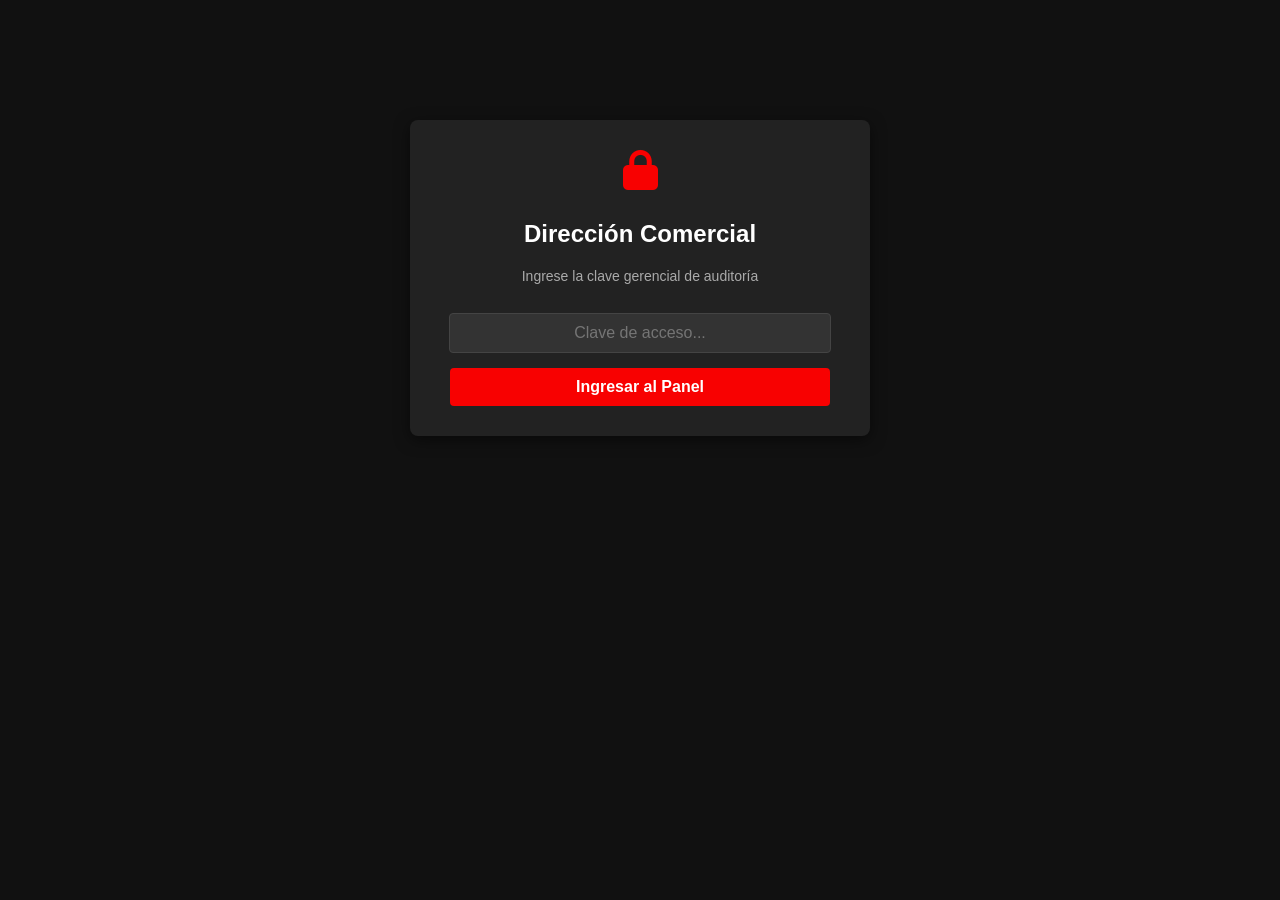
<file: gerente.html>
<!DOCTYPE html>
<html lang="es">
<head>
    <meta charset="UTF-8">
    <meta name="viewport" content="width=device-width, initial-scale=1.0">
    <title>Panel Gerencial - Control de Leads | CARROCERÍAS Y REMOLQUES TRAIL-MAQ</title>
    <link rel="stylesheet" href="https://cdnjs.cloudflare.com/ajax/libs/font-awesome/6.0.0/css/all.min.css">
    <style>
        body { font-family: 'Arial', sans-serif; background-color: #111; color: #fff; margin: 0; padding: 20px; }
        .container { max-width: 1200px; margin: 0 auto; }
        h1, h2 { color: #fff; text-align: center; }
        
        /* Pantalla de Login */
        .login-box { max-width: 400px; margin: 100px auto; background: #222; padding: 30px; border-radius: 8px; box-shadow: 0 4px 15px rgba(0,0,0,0.5); text-align: center; }
        .login-box input { width: 90%; padding: 10px; margin: 15px 0; border: 1px solid #444; background: #333; color: #fff; border-radius: 4px; text-align: center; font-size: 16px; }
        .login-box button { background: #f80101; color: white; border: none; padding: 10px 20px; font-weight: bold; cursor: pointer; border-radius: 4px; width: 95%; font-size: 16px; }
        
        /* Panel Principal */
        .kpi-container { display: flex; justify-content: space-between; gap: 15px; margin-bottom: 30px; flex-wrap: wrap; }
        .kpi-card { flex: 1; min-width: 220px; background: #222; padding: 20px; border-radius: 8px; text-align: center; border-bottom: 4px solid #444; }
        .kpi-card h3 { margin: 0 0 10px 0; font-size: 14px; text-transform: uppercase; color: #aaa; }
        .kpi-card p { margin: 0; font-size: 32px; font-weight: bold; }
        
        .border-total { border-bottom-color: #00f0ff; }
        .border-verde { border-bottom-color: #00c851; color: #00c851; }
        .border-amarillo { border-bottom-color: #ffbb33; color: #ffbb33; }
        .border-rojo { border-bottom-color: #f80101; color: #f80101; }
        
        /* Botones de acción */
        .action-bar { margin-bottom: 20px; display: flex; gap: 10px; justify-content: flex-end; }
        .btn { border: none; padding: 10px 20px; font-weight: bold; cursor: pointer; border-radius: 4px; display: flex; align-items: center; gap: 8px; color: white; }
        .btn-excel { background-color: #00c851; }
        .btn-trash { background-color: #f80101; }
        .btn-logout { background-color: #555; }
        
        /* Tabla */
        .table-responsive { overflow-x: auto; background: #222; padding: 15px; border-radius: 8px; }
        table { width: 100%; border-collapse: collapse; text-align: left; }
        th { background-color: #333; color: #aaa; padding: 12px; font-size: 12px; text-transform: uppercase; letter-spacing: 0.5px; }
        td { padding: 14px 12px; border-bottom: 1px solid #333; font-size: 14px; vertical-align: middle; }
        
        /* Badges del Semáforo */
        .badge-semaforo { padding: 6px 12px; border-radius: 20px; font-weight: bold; font-size: 12px; display: inline-block; text-align: center; }
        .badge-verde { background-color: rgba(0, 200, 81, 0.2); color: #00c851; border: 1px solid #00c851; }
        .badge-amarillo { background-color: rgba(255, 187, 51, 0.2); color: #ffbb33; border: 1px solid #ffbb33; }
        .badge-rojo { background-color: rgba(248, 1, 1, 0.2); color: #f80101; border: 1px solid #f80101; }
    </style>
</head>
<body>

    <div class="container">
        <!-- PANTALLA DE ACCESO -->
        <div id="login-screen" class="login-box">
            <i class="fas fa-lock" style="font-size: 40px; color: #f80101; margin-bottom: 10px;"></i>
            <h2>Dirección Comercial</h2>
            <p style="color: #aaa; font-size: 14px;">Ingrese la clave gerencial de auditoría</p>
            <input type="password" id="pass-input" placeholder="Clave de acceso...">
            <button onclick="verificarAccesoGerente()">Ingresar al Panel</button>
        </div>

        <!-- PANEL GERENCIAL PRINCIPAL -->
        <div id="panel-gerente" style="display: none;">
            <div style="display: flex; justify-content: space-between; align-items: center; margin-bottom: 20px;">
                <h1 style="margin: 0; font-size: 24px;">TRAIL-MAQ - Control de Auditoría Logística y Flotillas</h1>
                <button onclick="cerrarSesionGerente()" class="btn btn-logout"><i class="fas fa-sign-out-alt"></i> Salir</button>
            </div>

            <!-- TARJETAS METRICAS KPI -->
            <div class="kpi-container">
                <div class="kpi-card border-total">
                    <h3>Total Prospectos</h3>
                    <p id="kpi-total">0</p>
                </div>
                <div class="kpi-card border-verde">
                    <h3>Avanzar Ya (Verde)</h3>
                    <p id="kpi-verde">0</p>
                </div>
                <div class="kpi-card border-amarillo">
                    <h3>En Seguimiento (Amarillo)</h3>
                    <p id="kpi-amarillo">0</p>
                </div>
                <div class="kpi-card border-rojo">
                    <h3>Esperar Condiciones (Rojo)</h3>
                    <p id="kpi-rojo">0</p>
                </div>
            </div>

            <h2 style="text-align: left; font-size: 18px; margin-bottom: 15px;">Estatus de Maduración del Cliente</h2>

            <!-- BARRA DE ACCIONES CON BOTONES NUEVOS -->
            <div class="action-bar">
                <button onclick="exportarAExcel()" class="btn btn-excel">
                    <i class="fas fa-file-excel"></i> Descargar Excel (CSV)
                </button>
                <button onclick="limpiarPanelGerencial()" class="btn btn-trash">
                    <i class="fas fa-trash-alt"></i> Limpiar Panel
                </button>
            </div>

            <!-- TABLA DE CONTROL DE LEADS -->
            <div class="table-responsive">
                <table>
                    <thead>
                        <tr>
                            <th>SEMÁFORO</th>
                            <th>FECHA</th>
                            <th>PROSPECTO</th>
                            <th>WHATSAPP</th>
                            <th>MODELO INTERÉS</th>
                            <th>USO DESTINADO</th>
                            <th>ASESOR ASIGNADO</th>
                        </tr>
                    </thead>
                    <tbody id="tabla-prospectos-body">
                        <!-- Los registros de tu CARD se acomodarán aquí de forma automática -->
                    </tbody>
                </table>
            </div>

            <!-- RÉCORD DE COMPARTIDOS DE ASESORES -->
            <h2 style="text-align: left; font-size: 18px; margin: 30px 0 15px 0;">Récord de Envíos de Enlace por Asesor</h2>
            <div class="table-responsive">
                <table>
                    <thead>
                        <tr>
                            <th>ASESOR</th>
                            <th>TOTAL DE ENVÍOS / COMPARTIDOS</th>
                        </tr>
                    </thead>
                    <tbody id="tabla-asesores-body">
                        <!-- Aquí aparecerán los puntos de cada asesor -->
                    </tbody>
                </table>
            </div>
        </div>
    </div>

    <!-- Enlace al cerebro que controla la lógica -->
    <script src="gerente-core.js"></script>
</body>
</html>
</file>
